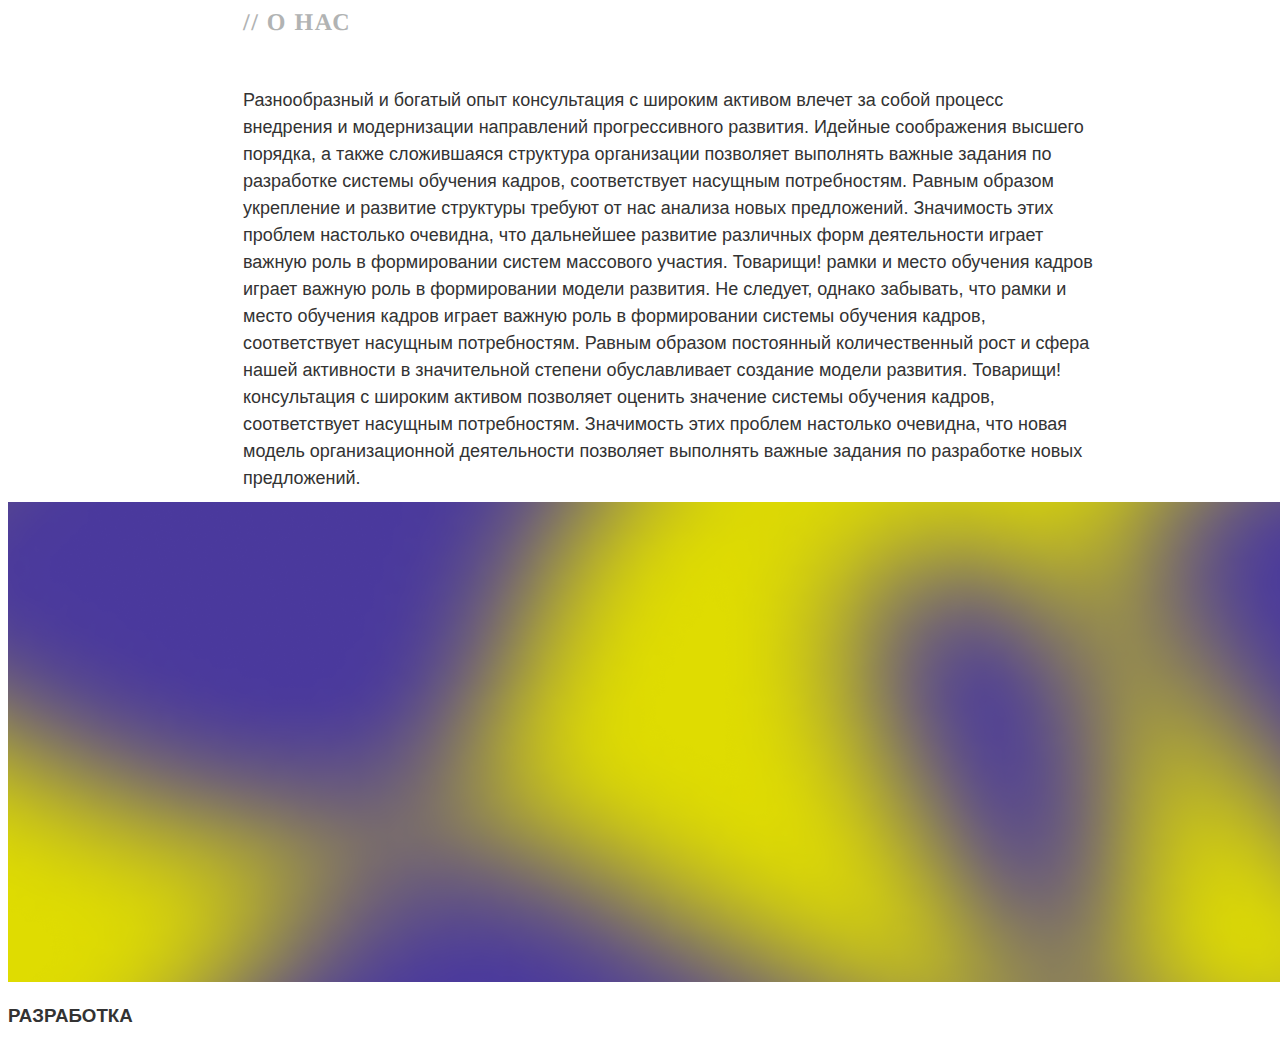
<file: about.html>
<!DOCTYPE html>
<html lang="en">
<head>
    <meta charset="UTF-8">
    <meta name="viewport" content="width=device-width, initial-scale=1.0">
    <title>О нас</title>
    <link rel="stylesheet"  href="CSS/partners.css">
    <link href="https://fonts.googleapis.com/css2?family=Press+Start+2P&display=swap" rel="stylesheet">
</head>
<body>
    

    <section class="content">
        <div class="container">
            <h2 class="section-heading">// О НАС</h2>
                <p>Разнообразный и богатый опыт консультация с широким активом влечет за собой процесс внедрения и модернизации направлений прогрессивного развития. Идейные соображения высшего порядка, а также сложившаяся структура организации позволяет выполнять важные задания по разработке системы обучения кадров, соответствует насущным потребностям. Равным образом укрепление и развитие структуры требуют от нас анализа новых предложений. Значимость этих проблем настолько очевидна, что дальнейшее развитие различных форм деятельности играет важную роль в формировании систем массового участия. Товарищи! рамки и место обучения кадров играет важную роль в формировании модели развития.
                    Не следует, однако забывать, что рамки и место обучения кадров играет важную роль в формировании системы обучения кадров, соответствует насущным потребностям. Равным образом постоянный количественный рост и сфера нашей активности в значительной степени обуславливает создание модели развития. Товарищи! консультация с широким активом позволяет оценить значение системы обучения кадров, соответствует насущным потребностям. Значимость этих проблем настолько очевидна, что новая модель организационной деятельности позволяет выполнять важные задания по разработке новых предложений.
                    </p>
        </div>
    </section>

    <img src="images/aboutSection.png" class="fullWidthImage">
    

    <section class="certification">
        <h3>РАЗРАБОТКА</h3>


    </section>

</body>
</html>
</file>
<file: CSS/partners.css>
body {
    /* width: 80%; */
    font-family: "PT Sans", sans-serif;
    color: #333;
    padding: 0px 0;
    background-color: #fff;
}

h2 {
    font-size: 24px;
    margin-bottom: 20px;
    color: #2d2650;
}

.container {
    margin-right: 175px;
    margin-left: 125px;
}

.custom-form__heading {
    margin-bottom: 36px;
    font-size: 1.5625rem;
    letter-spacing: 1.25px;
}

.section-heading {
    font-family: "HandjetThin";
    text-rendering: geometricPrecision;
    color: #b1b3b3;
    font-size: 1.5rem;
    line-height: 1.13;
    letter-spacing: 1.5px;
    text-transform: uppercase;
    /* max-width: 710px; */
    /* margin: 0 0 150px;                                                                           */
    margin-left: 110px;
    /* margin-right: 175px; */
    margin-top: 10px;
    margin-bottom: 50px;
}

#section-heading-form{
    font-family: "HandjetThin";
    text-rendering: geometricPrecision;
    color: #b1b3b3;
    font-size: 1.5rem;
    line-height: 1.13;
    letter-spacing: 1.5px;
    text-transform: uppercase;
    /* max-width: 710px; */
    /* margin: 0 0 150px;                                                                           */
    margin-left: 150px;
    /* margin-right: 175px; */
    margin-top: 10px;
    margin-bottom: 50px;
}

p {
    margin-left: 110px;
    font-size: 18px;
    line-height: 1.5;
    margin-bottom: 10px;
}

/* Стили для секции партнеров */

h4 {
    font-size: 24px;
    color: #0066cc;
    margin-bottom: 40px;
}

/* Стили для секции партнеров */
.partners {
    margin-left: 20%;
    text-align: center;
    padding: 100px 0;
    background-color: #fff;
    margin-right: 500px;
}

/* Контейнер для логотипов */
.partners-logos {
    display: grid;
    grid-template-columns: repeat(5, 1fr); /* 4 колонки */
    gap: 100px;
    justify-items: center; /* Центрирование элементов */
}

/* Стиль для каждого логотипа */
.logo img {
    max-width: 100%;
    height: auto;
    width: 200px; /* Ограничиваем размер логотипов */
}

/* Адаптивность для меньших экранов */
@media (max-width: 768px) {
    .partners-logos {
        grid-template-columns: repeat(2, 1fr); /* 2 колонки на маленьких экранах */
    }
}

@media (max-width: 480px) {
    .partners-logos {
        grid-template-columns: 1fr; /* 1 колонка на очень маленьких экранах */
    }
}


.custom-form {
    padding: 40px 5%;
    border-radius: 7px;
    border: 3px solid rgba(255, 255, 255, .2);
    backdrop-filter: blur(10px);
    background-color: #fff;
}

.custom-form__container {
    max-width: 1032px;
    margin: 0 auto;
    padding: 0 16px;
}

.custom-form__heading {
    margin-bottom: 36px;
    font-size: 1.5625rem;
    letter-spacing: 1.25px;
}

.custom-grid {
    display: block;
    position: relative;
}

.custom-grid__row {
    display: flex;
    flex-wrap: wrap;
}

.custom-grid__col {
    flex: 1 0 0%;
    width: 100%;
    max-width: 100%;
}

.custom-form-field {
    margin-bottom: 20px;
}

.custom-input {
    width: 100%;
    padding: 10px;
    border: 1px solid #afafaf;
    border-radius: 5px;
    font-size: 0.9rem;
    resize: vertical;
}

.error-message {
    color: #ff0000;
    font-size: 0.8rem;
    margin-top: 5px;
}

.custom-form__actions {
    display: flex;
    justify-content: flex-end;
    align-items: center;
    gap: 20px;
}

.custom-form__notes {
    max-width: 240px;
    font-size: 10px;
    text-align: right;
}

.custom-button--primary {
    height: 48px;
    line-height: 48px;
    background: #dfdc01;
    border: none;
    padding: 0 20px;
    border-radius: 5px;
    cursor: pointer;
    transition: background 0.3s;
}

.custom-button--primary:hover {
    background: #ffc107;
}

.custom-form__heading {
    margin-bottom: 36px;
    font-size: 1.5625rem;
    letter-spacing: 1.25px;
}



.footer {
    background-color: #fff;
    padding: 40px 5%;
    font-family: "Arial", sans-serif;
    color: #211c55;
    position: relative;
    z-index: 2; /* Устанавливаем футер выше треугольников */
}

.footer-container {
    max-width: 1200px;
    margin: 0 auto;
    display: flex;
    justify-content: space-between;
    flex-wrap: wrap;
    align-items: center;
}

.footer-column {
    flex: 1;
    margin: 0 15px;
    min-width: 200px;
}

.footer-column h3 {
    font-size: 16px;
    font-weight: bold;
    color: #211c55;
    margin-bottom: 15px;
}

.footer-column ul {
    list-style: none;
    padding: 0;
    margin: 0;
}

.footer-column ul li {
    margin-bottom: 10px;
}

.footer-column ul li a {
    text-decoration: none;
    color: #211c55;
    font-size: 14px;
    transition: color 0.3s ease;
}

.footer-column ul li a:hover {
    color: #f7e027;
}

.footer-contact {
    text-align: right;
    color: #211c55;
}

.footer-contact p {
    margin: 5px 0;
    font-size: 14px;
}

.footer-bottom {
    text-align: center;
    font-size: 12px;
    color: #211c55;
    margin-top: 20px;
}

/* Верхняя диагональная часть футера с треугольниками */
.is-footer__top {
    position: relative;
    height: 206px;
    width: 100vw; /* Занимаем всю ширину экрана */
    left: 50%;
    transform: translateX(-50%); /* Центрируем блок на экране */
}

.is-footer__bg-layer {
    position: absolute;
    display: block;
    top: 0;
    left: 0;
    right: 0;
    bottom: 0;
    width: 100vw; /* Занимаем всю ширину экрана */
}

.is-footer__bg-layer--f {
    background: #2d2650;
    -webkit-clip-path: polygon(0 0, 0 37%, 100% 100%);
    clip-path: polygon(0 0, 0 37%, 100% 100%);
    z-index: 3;
}

.is-footer__bg-layer--s {
    background: #dfdc01;
    -webkit-clip-path: polygon(100% 48.5%, 66% 66%, 100% 100%);
    clip-path: polygon(100% 48.5%, 66% 66%, 100% 100%);
    z-index: 2;
}

.is-footer__bg-layer--t {
    background: #f5f5f5;
    -webkit-clip-path: polygon(100% 8%, 46% 45%, 100% 100%);
    clip-path: polygon(100% 8%, 46% 45%, 100% 100%);
    z-index: 1;
}


/* Линия под футером */
.footer-line {
    border-top: 2px solid #f7e027;
    margin: 20px 0;
}

/* Лого в футере */
.footer-logo-wrapper {
    display: flex;
    justify-content: center;
    align-items: center;
}

.footer-logo img {
    width: 80px;
    height: 80px;
    border-radius: 50%;
    border: 4px solid #f7e027;
    background-color: #fff;
}

/* #section-heading-form{
    text-rendering: geometricPrecision;
    color: #b1b3b3;
    font-size: 1.5rem;
    line-height: 1.13;
    letter-spacing: 1.5px;
    text-transform: uppercase;
    max-width: 710px;
    margin: 0 0 150px;
    margin-left: 110px;
    margin-top: 10px;
    margin-bottom: 50px;
} */
</file>
